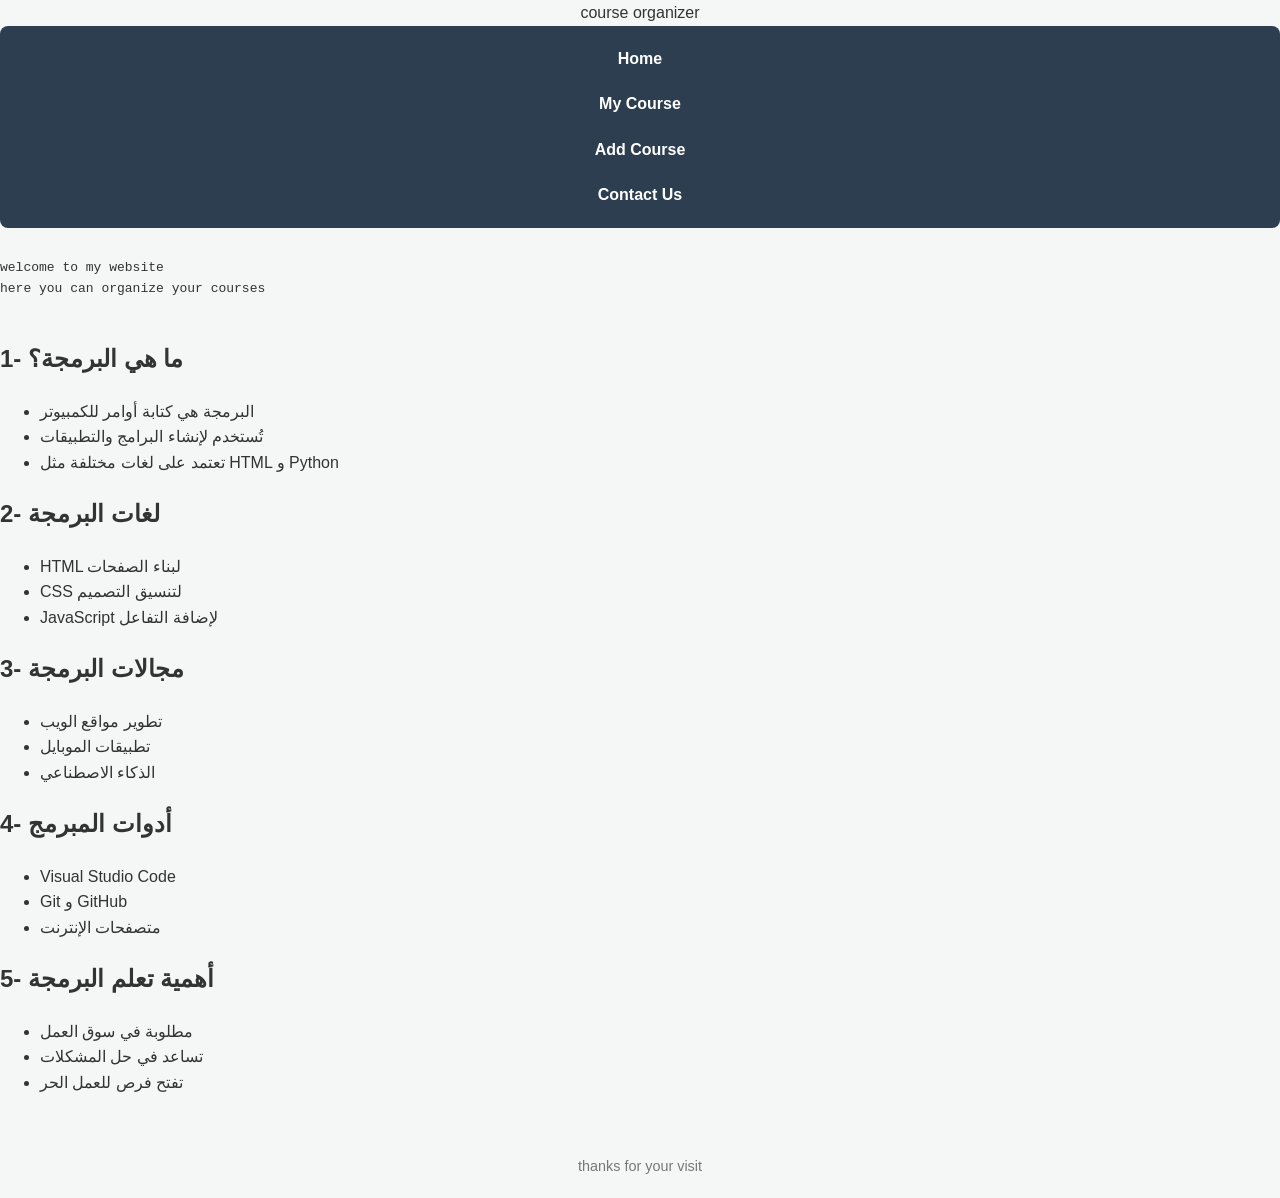
<file: index.html>
<!DOCTYPE html>
<html>
<head>
    <title>Home</title>
    <link rel="stylesheet" href="style.css">
</head>
<body>
    <header>course organizer</header>
<nav>
<a href="index.html">Home</a><br>
<a href="my courses.html">My Course</a><br>
<a href="add.html">Add Course</a><br>
<a href="contact.html">Contact Us</a>
</nav>
    <section class="home">
                <div id="we"><pre>welcome to my website
here you can organize your courses
        </pre></div>
        <div class="part">
            <h2>1- ما هي البرمجة؟</h2>
            <ul>
                <li>البرمجة هي كتابة أوامر للكمبيوتر</li>
                <li>تُستخدم لإنشاء البرامج والتطبيقات</li>
                <li>تعتمد على لغات مختلفة مثل HTML و Python</li>
            </ul>
        </div>
        <div class="part">
            <h2>2- لغات البرمجة</h2>
            <ul>
                <li>HTML لبناء الصفحات</li>
                <li>CSS لتنسيق التصميم</li>
                <li>JavaScript لإضافة التفاعل</li>
            </ul>
        </div>
        <div class="part">
            <h2>3- مجالات البرمجة</h2>
            <ul>
                <li>تطوير مواقع الويب</li>
                <li>تطبيقات الموبايل</li>
                <li>الذكاء الاصطناعي</li>
            </ul>
        </div>
        <div class="part">
            <h2>4- أدوات المبرمج</h2>
            <ul>
                <li>Visual Studio Code</li>
                <li>Git و GitHub</li>
                <li>متصفحات الإنترنت</li>
            </ul>
        </div>
        <div class="part">
            <h2>5- أهمية تعلم البرمجة</h2>
            <ul>
                <li>مطلوبة في سوق العمل</li>
                <li>تساعد في حل المشكلات</li>
                <li>تفتح فرص للعمل الحر</li>
            </ul>
        </div>

    </section>
    <footer>thanks for your visit</footer>
</body>
</html>
</file>
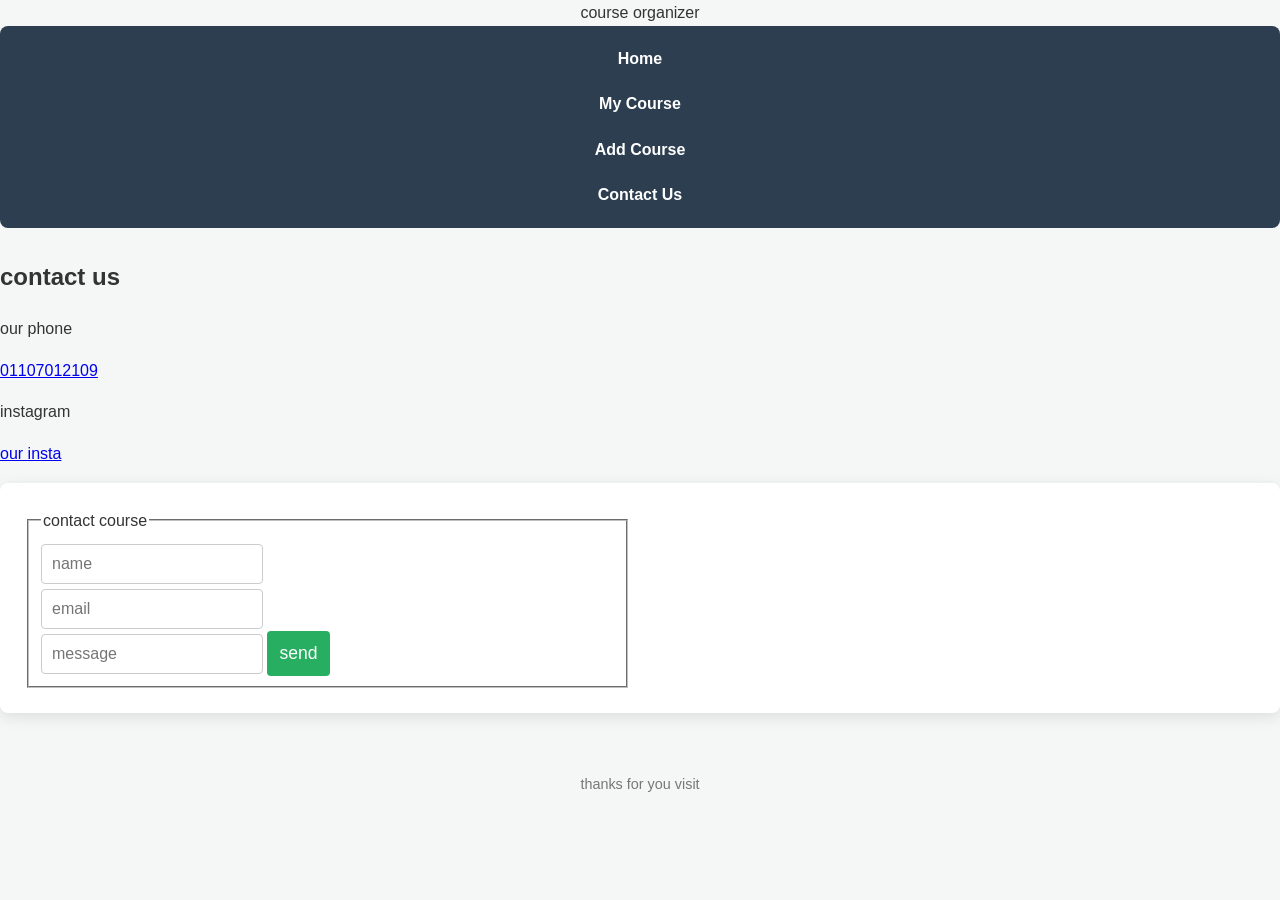
<file: contact.html>
<!DOCTYPE html>
<html>
<head>
    <title>Home</title>
    <link rel="stylesheet" href="style.css">
</head>
<body>
        <header>course organizer</header>
<nav>
<a href="index.html">Home</a><br>
<a href="my courses.html">My Course</a><br>
<a href="add.html">Add Course</a><br>
<a href="contact.html">Contact Us</a>
</nav>
<h2>contact us</h2>
<p>our phone</p>
    <p><a href="01107012109" type="phone">01107012109</a>
</p>
<p>instagram</p>
<p><a href="https://www.instagram.com">our insta</a></p>
<form action="">
    <fieldset>
    <legend>contact course</legend>
    <div> <label for=" name"></label>
    <input type="text" id=" name" placeholder="name">
    <label for="e"></label></div>
    <div><input type="email" id="e" placeholder="email">
    <label for="credit hour"></label></div>
    <div> <input type="text" id="message" placeholder="message">
    <button type="submit">send</button></div>
    </fieldset>
</form>
<footer>thanks for you visit</footer>
</body>
</html>
</file>
<file: style.css>
body {
    font-family: 'Segoe UI', Tahoma, Geneva, Verdana, sans-serif;
    line-height: 1.6;
    margin: 0;
    padding: 0;
    background-color: #f4f7f6;
    color: #333;
}

.container {
    width: 90%;
    max-width: 1000px;
    margin: auto;
    overflow: hidden;
    padding: 20px;
}
header{
    text-align: center;
}

h1 {
    color: #2c3e50;
    text-align: center;
    padding: 20px 0;
    border-bottom: 3px solid #3498db;
    margin-bottom: 30px;
}

nav {
    background: #2c3e50;
    padding: 10px;
    border-radius: 8px;
    text-align: center;
    margin-bottom: 30px;
}

nav a {
    color: white;
    text-decoration: none;
    padding: 10px 20px;
    display: inline-block;
    transition: all 0.3s ease; 
    font-weight: bold;
}


nav a:hover {
    background-color: #3498db;
    border-radius: 5px;
    transform: translateY(-2px);
}


table {
    width: 100%;
    border-collapse: collapse;
    background: white;
    border-radius: 8px;
    overflow: hidden;
    box-shadow: 0 4px 15px rgba(0,0,0,0.1);
}

th, td {
    padding: 15px;
    text-align: left;
    border-bottom: 1px solid #ddd;
}

th {
    background-color: #3498db;
    color: white;
}


tr:hover {
    background-color: #f1f1f1;
}


form {
    background: white;
    padding: 25px;
    border-radius: 8px;
    box-shadow: 0 4px 15px rgba(0,0,0,0.1);
    display: grid;
    grid-template-columns: 1fr 1fr; 
    gap: 20px;
}

.form-group {
    display: flex;
    flex-direction: column;
}

input, textarea {
    padding: 10px;
    margin-top: 5px;
    border: 1px solid #ccc;
    border-radius: 4px;
    font-size: 1rem;
}

button {
    grid-column: span 2; 
    padding: 12px;
    background: #27ae60;
    color: white;
    border: none;
    border-radius: 4px;
    cursor: pointer;
    font-size: 1.1rem;
    transition: background 0.3s;
}

button:hover {
    background: #219150;
}


footer {
    text-align: center;
    padding: 20px;
    margin-top: 40px;
    font-size: 0.9rem;
    color: #777;
}



@media (max-width: 768px) {
    nav a {
        display: block; 
        margin: 5px 0;
    }

    form {
        grid-template-columns: 1fr;
    }

    button {
        grid-column: span 1;
    }


    td:before {
        content: attr(data-label); 
        position: absolute;
        left: 10px;
        font-weight: bold;
        text-align: left;
    }
}
</file>
